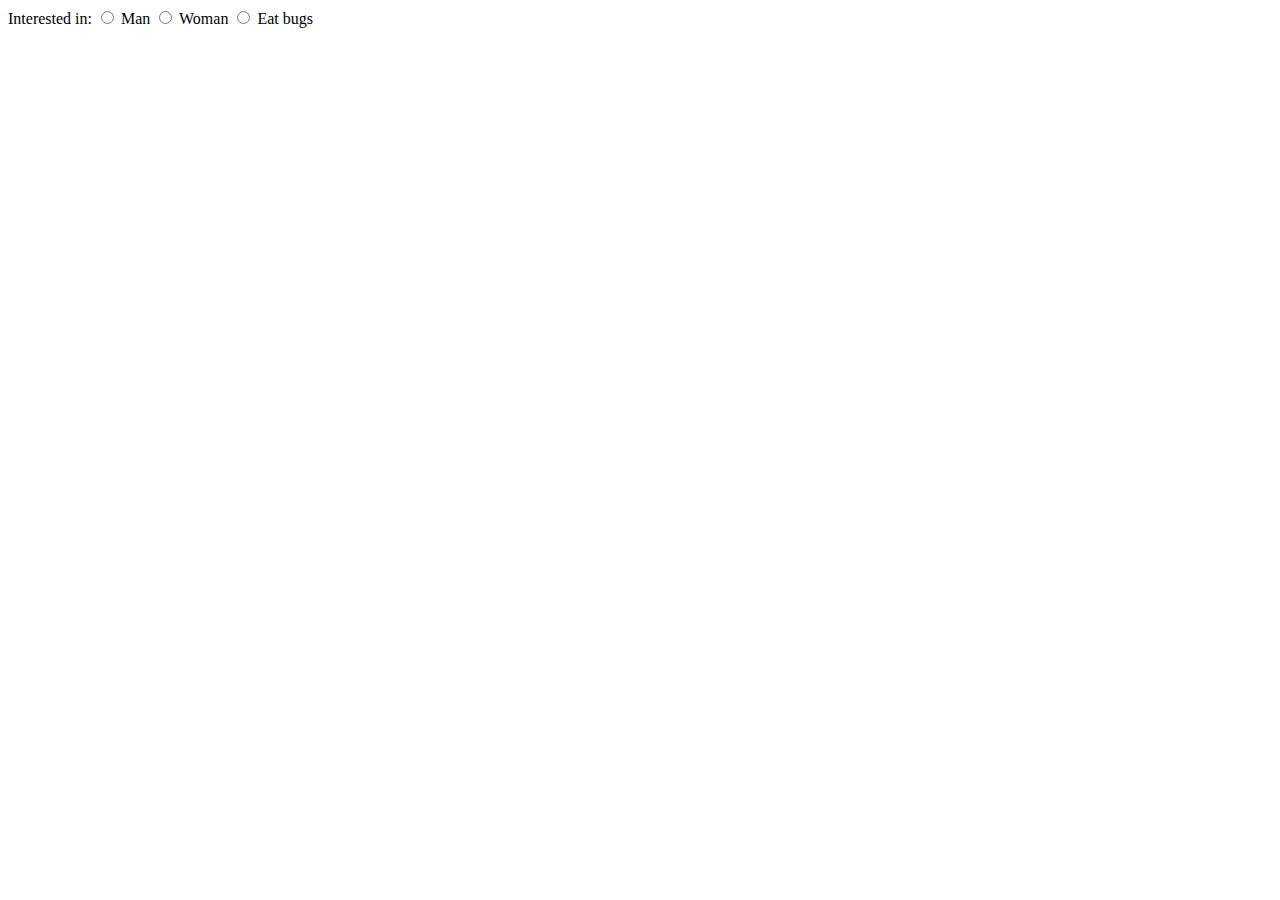
<file: frog.html>
<!DOCTYPE html>
<html lang="en">
<head>
    <meta charset="UTF-8">
    <meta name="viewport" content="width=device-width, initial-scale=1.0">
    <title>Document</title>
</head>
<body>
    <label for="interest">Interested in:</label>
<input type="radio" id="interest_man" name="interest" value="Man">
<label for="interest_man">Man</label>
<input type="radio" id="interest_woman" name="interest" value="Woman">
<label for="interest_woman">Woman</label>
<input type="radio" id="eat_bugs" name="interest" value="Eat bugs">
<label for="eat_bugs">Eat bugs</label>
</body>
</html>
</file>
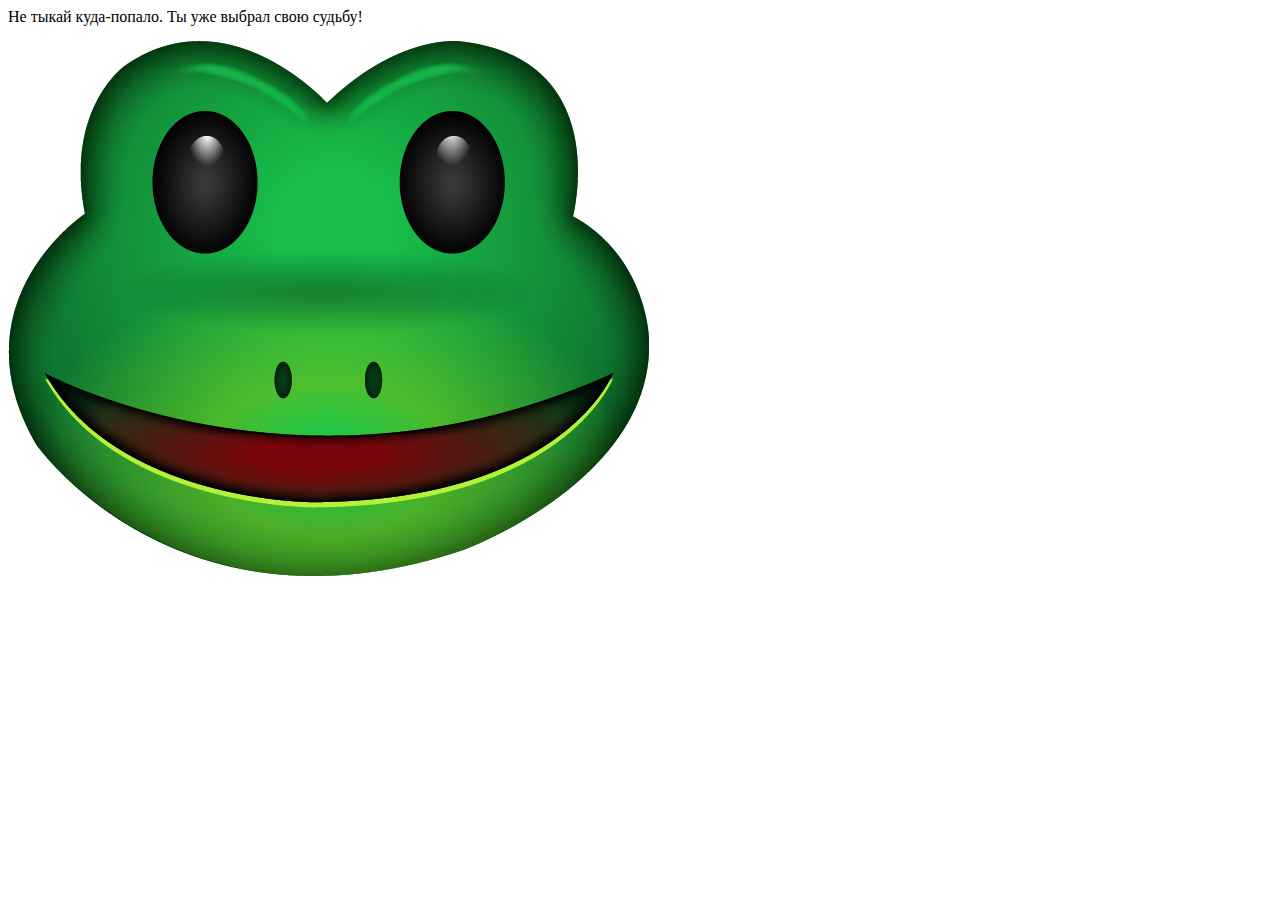
<file: home.html>
<!DOCTYPE html>
<html lang="en">
<head>
    <meta charset="UTF-8">
    <meta name="viewport" content="width=device-width, initial-scale=1.0">
    <title>Важный документ!</title>
</head>
<body>
    <div><bold>Не тыкай куда-попало. Ты уже выбрал свою судьбу!</bold></div>
    <img src="./frog.end.png" alt="frog" class="img-frog-smile">
</body>
</html>
</file>
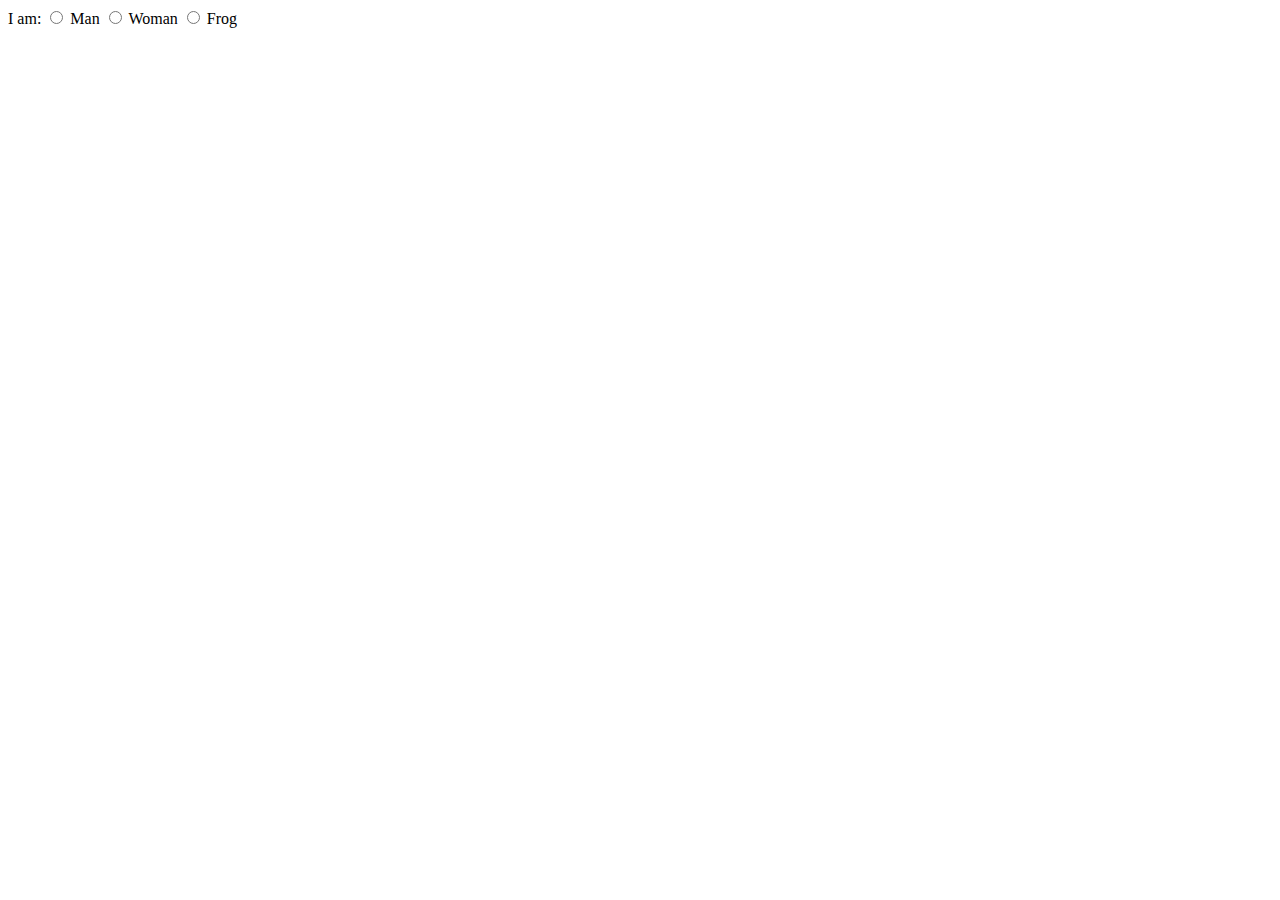
<file: Релиз 1.html>
<!DOCTYPE html>
<html lang="en">

<head>
    <meta charset="UTF-8">
    <meta name="viewport" content="width=device-width, initial-scale=1.0">
    <title>Document</title>
</head>

<body>
    <label for="gender">I am:</label>
    <input type="radio" id="male" name="gender" value="Man">
    <label for="male">Man</label>
    <input type="radio" id="female" name="gender" value="Woman">
    <label for="female">Woman</label>
    <input type="radio" id="frog" name="gender" value="Frog">
    <label for="frog">Frog</label>

</body>

</html>
</file>
